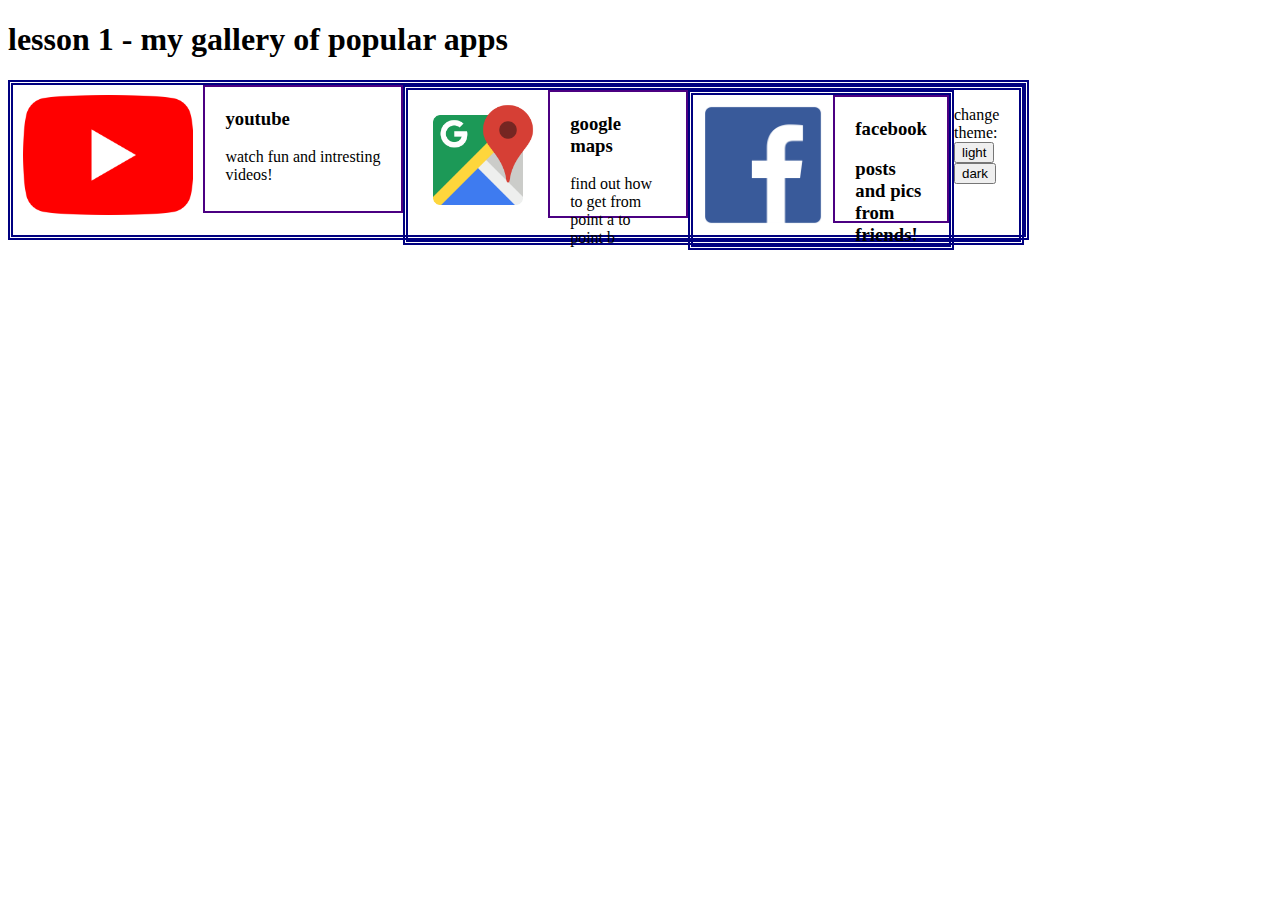
<file: lesson1/index.html>
<!DOCTYPE html>
<html>
<head>
	<title>lesson 1</title>
	<script type="text/javascript" src="https://cdnjs.cloudflare.com/ajax/libs/jquery/3.4.1/jquery.min.js"></script>
</head>
<body>
	<h1>lesson 1 - my gallery of popular apps</h1>
	<link rel="stylesheet" type="text/css" href="style.css">
	<div class="boxes">
	<img src="youtube.png">
	<div class="content">
		<h3>youtube</h3>
		<p>watch fun and intresting videos!</p>
	</div>

	<div class="boxes">
	<img src="google-maps.png">
	<div class="content">
		<h3>google maps</h3>
		<p>find out how to get from point a to point b</p>
	</div>
	<div class="boxes">
	<img src="fb.png">
	<div class="content">
		<h3>facebook
			<p> posts and pics from friends!</p>
	</div>
</div>
	<P>change theme: <button id="light">light</button>
		<button id="dark">dark</button></P>
		<script type="text/javascript" src="app.js"></script>
</body>
</html>
</file>
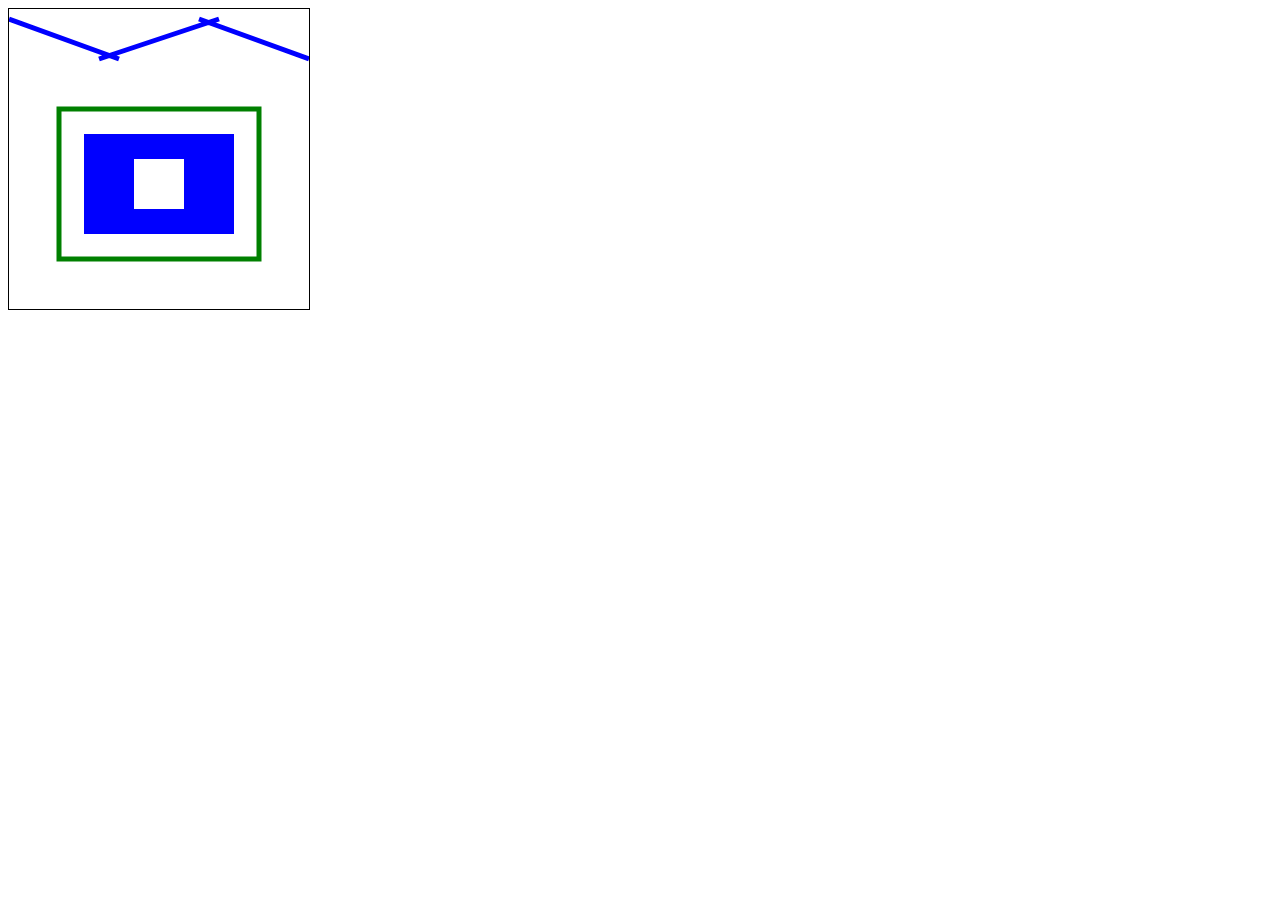
<file: lesson2/index.html>
<!DOCTYPE html>
<html>
<head>
	<title>lesson 2</title>
	<link rel="stylesheet" type="text/css" href="style.css"
	>
</head>
<body>
<canvas id="myCanvas" height="300" width="300"></canvas>
<script type="text/javascript" src="app.js"></script>

</body>
</html>
</file>
<file: lesson1/style.css>
img{
	height: 80%;
	margin: 10px;
}

.boxes{
	width: 80%;
	height: 150px;
	display: flex;
	flex-direction: row;
	border: navy 5px double;

}

.content{
	padding: 2px 20px;
	height: 80%;
	border: indigo 2px solid;



}
</file>
<file: lesson2/style.css>
canvas{
	border: black 1px solid;
}
</file>
